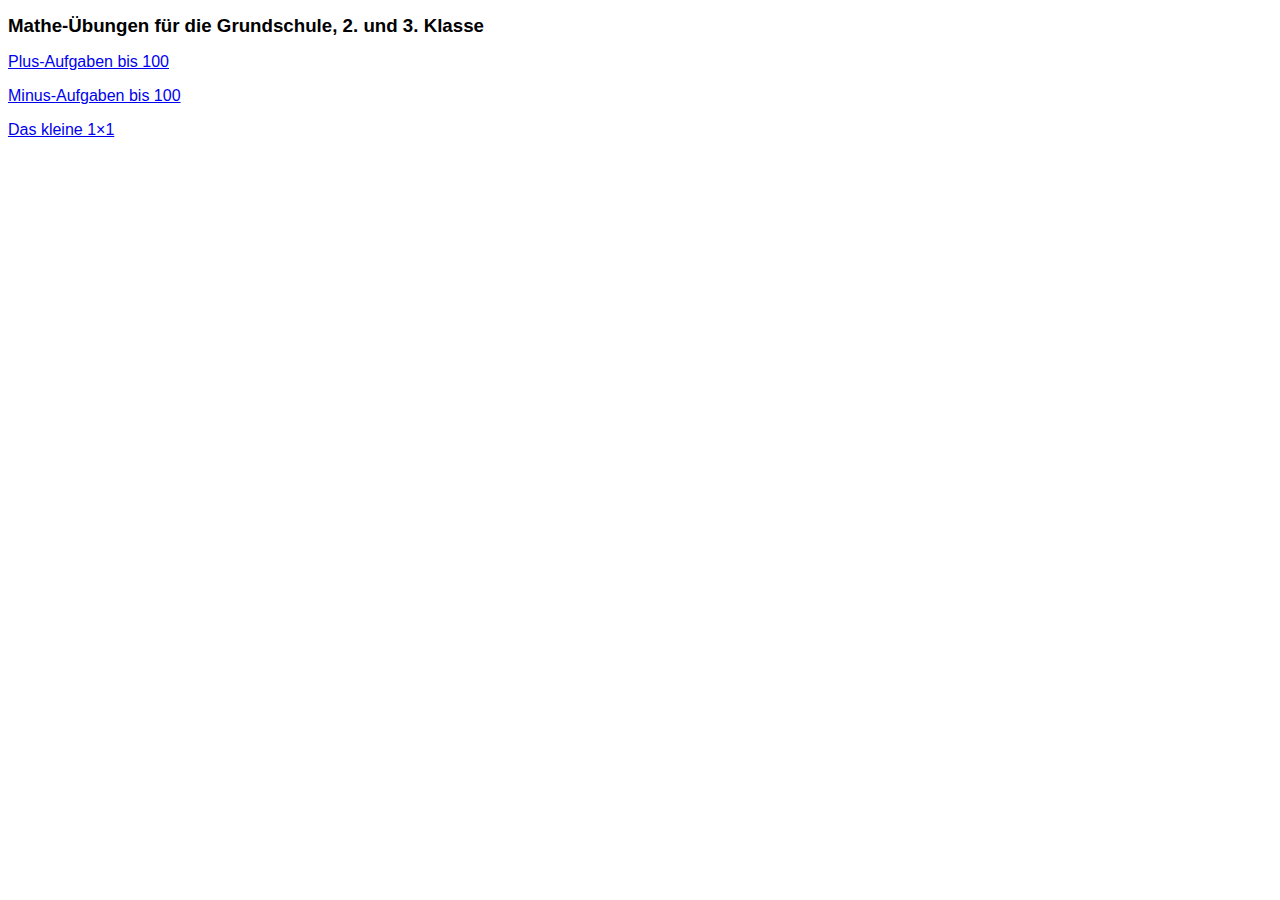
<file: index.html>
<!DOCTYPE html>
<html lang="en">
  <head>
    <link rel="stylesheet" href="styles/calc.css" />
    <meta charset="UTF-8" />
    <meta name="viewport" content="width=device-width, initial-scale=1.0" />
    <meta http-equiv="X-UA-Compatible" content="ie=edge" />
    <title>Mathe-Übungen</title>
  </head>
  <body>
    <h3>Mathe-Übungen für die Grundschule, 2. und 3. Klasse</h3>
    <p><a href="plus.html">Plus-Aufgaben bis 100</a></p>
    <p><a href="minus.html">Minus-Aufgaben bis 100</a></p>
    <p><a href="einmaleins.html">Das kleine 1×1</a></p>
  </body>
</html>
</file>
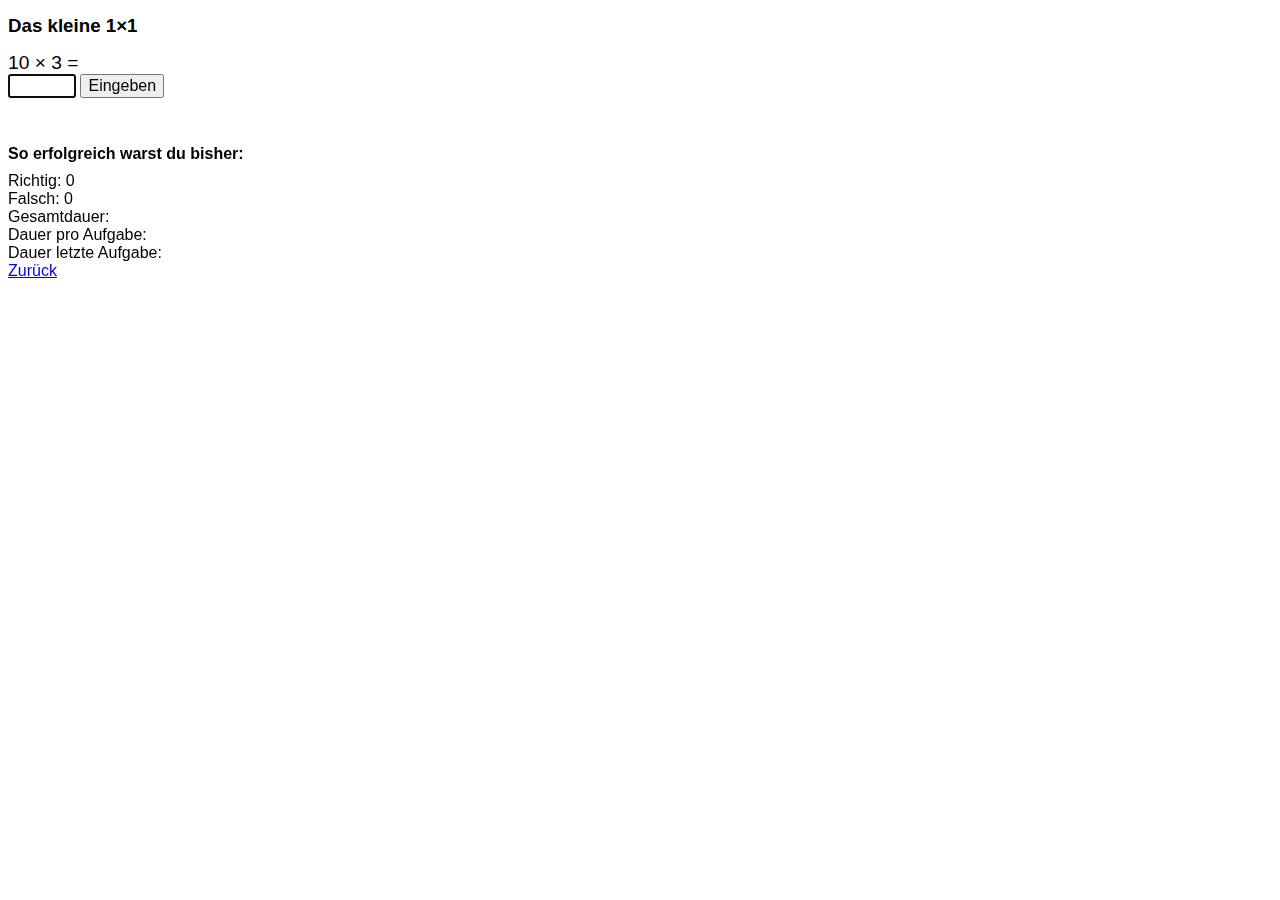
<file: einmaleins.html>
<!DOCTYPE html>
<html lang="de">

<head>
    <meta charset="utf-8">
    <title>Kleines Einmaleins</title>
    <link rel="stylesheet" href="styles/calc.css">
    <script src="js/practicemath.js"></script>
    <script src="js/multiply.js"></script>
    <meta name="viewport" content="width = device-width, initial-scale = 1.0">
</head>

<body>
    <h3>Das kleine 1×1</h3>
    <form id="calc">
        <div id="calcRow"><span id="calcString"></span> =</div>
        <input inputmode="numeric" pattern="[0-9]{1,3}" type="tel" maxlength="3" id="solution" autocomplete="off"/>
        <button type="submit" id="submit">Eingeben</svg></button>
    </form>
    <div id="feedbackDiv">&nbsp;</div>
    <div id="sumsContainer">
        <h4>So erfolgreich warst du bisher:</h4>
        <div id="right">Richtig: <span id="sumRight">0</span></div>
        <div id="wrong">Falsch: <span id="sumWrong">0</span></div>
        <div>Gesamtdauer: <span id="durationTotal"></span></div>
        <div>Dauer pro Aufgabe: <span id="durationPerCalc"></span></div>
        <div>Dauer letzte Aufgabe: <span id="durationLastCalc"></span></div>
    </div>
    <div id="wrongContainer">
        <button type="button" id="butRecapWrong">Falsche üben</button>
        <div id="listWrongContainer">
            <h4>Das musst du noch üben:</h4>
            <ul id="listWrong">
            </ul>
        </div>
    </div>
    <a href="index.html">Zurück</a>
</body>

</html>
</file>
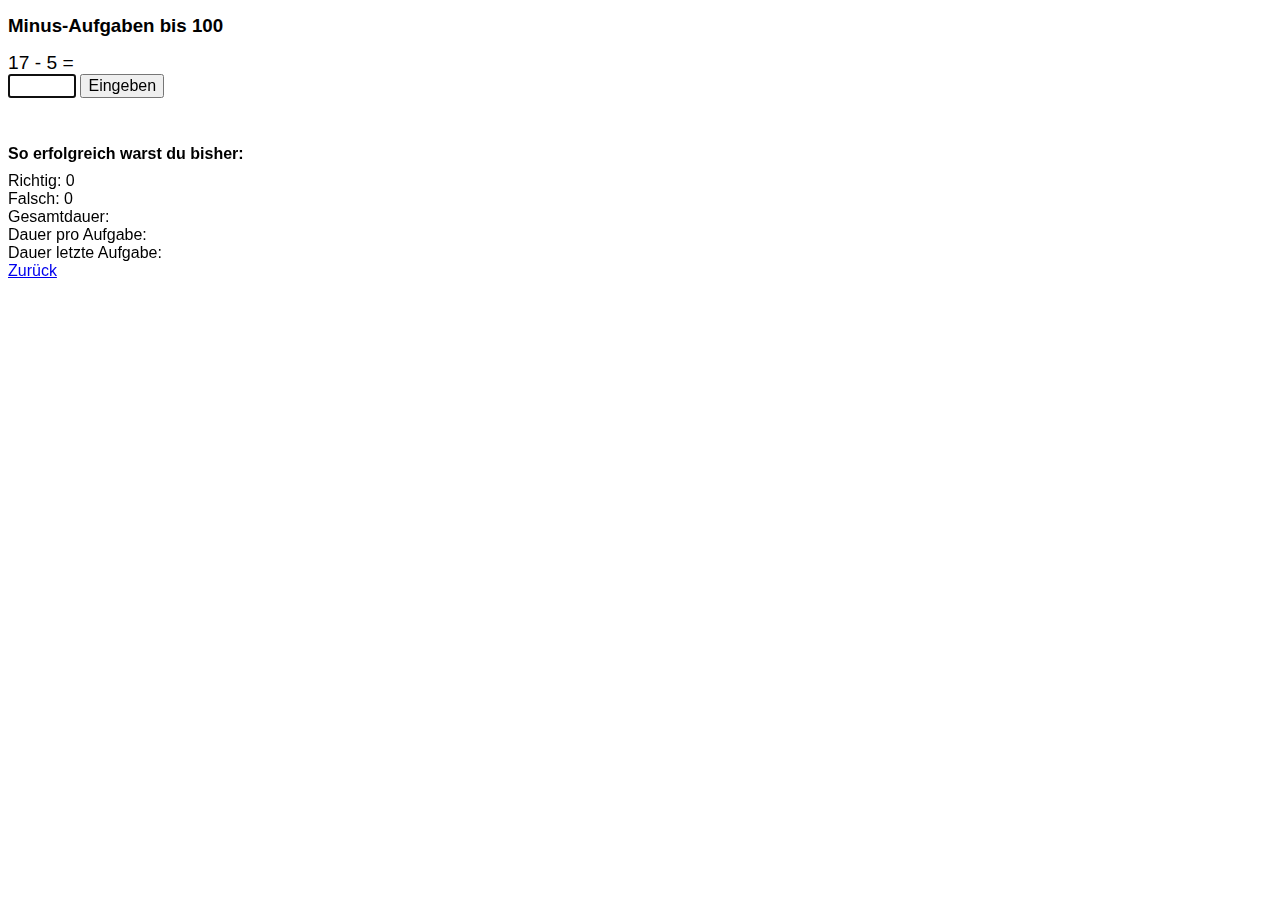
<file: minus.html>
<!DOCTYPE html>
<html lang="de">

<head>
    <meta charset="utf-8">
    <title>Minus-Aufgaben bis 100</title>
    <link rel="stylesheet" href="styles/calc.css">
    <script src="js/practicemath.js"></script>
    <script src="js/minus.js"></script>
    <meta name="viewport" content="width = device-width, initial-scale = 1.0">
</head>

<body>
    <h3>Minus-Aufgaben bis 100</h3>
    <form id="calc">
        <div id="calcRow"><span id="calcString"></span> =</div>
        <input inputmode="numeric" pattern="[0-9]{1,3}" type="tel" maxlength="3" id="solution" autocomplete="off"/>
        <button type="submit" id="submit">Eingeben</svg></button>
    </form>
    <div id="feedbackDiv">&nbsp;</div>
    <div id="sumsContainer">
        <h4>So erfolgreich warst du bisher:</h4>
        <div id="right">Richtig: <span id="sumRight">0</span></div>
        <div id="wrong">Falsch: <span id="sumWrong">0</span></div>
        <div>Gesamtdauer: <span id="durationTotal"></span></div>
        <div>Dauer pro Aufgabe: <span id="durationPerCalc"></span></div>
        <div>Dauer letzte Aufgabe: <span id="durationLastCalc"></span></div>
    </div>
    <div id="wrongContainer">
        <button type="button" id="butRecapWrong">Falsche üben</button>
        <div id="listWrongContainer">
            <h4>Das musst du noch üben:</h4>
            <ul id="listWrong">
            </ul>
        </div>
    </div>
    <a href="index.html">Zurück</a>
</body>

</html>
</file>
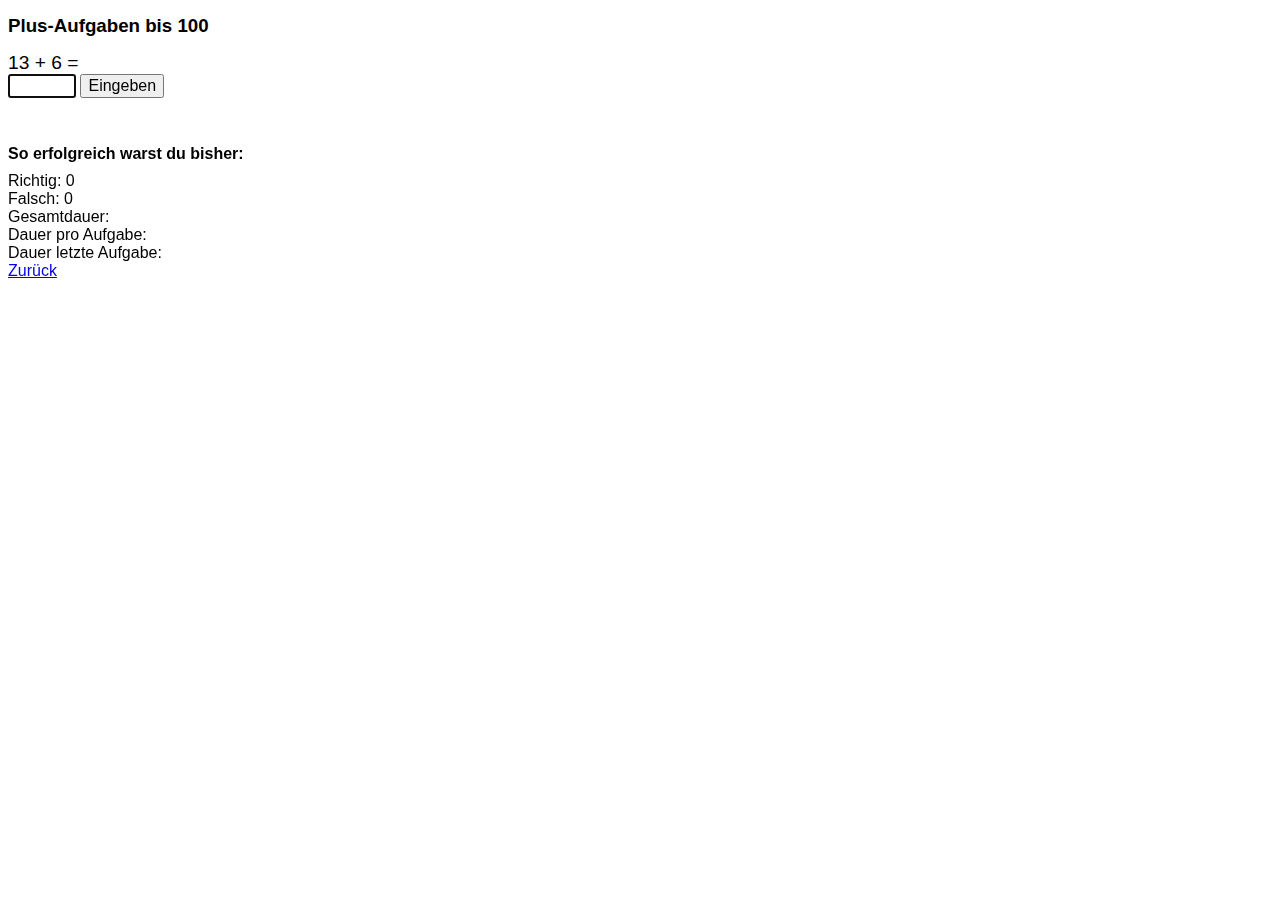
<file: plus.html>
<!DOCTYPE html>
<html lang="de">

<head>
    <meta charset="utf-8">
    <title>Plus-Aufgaben bis 100</title>
    <link rel="stylesheet" href="styles/calc.css">
    <script src="js/practicemath.js"></script>
    <script src="js/add.js"></script>
    <meta name="viewport" content="width = device-width, initial-scale = 1.0">
</head>

<body>
    <h3>Plus-Aufgaben bis 100</h3>
    <form id="calc">
        <div id="calcRow"><span id="calcString"></span> =</div>
        <input inputmode="numeric" pattern="[0-9]{1,3}" type="tel" maxlength="3" id="solution" autocomplete="off"/>
        <button type="submit" id="submit">Eingeben</svg></button>
    </form>
    <div id="feedbackDiv">&nbsp;</div>
    <div id="sumsContainer">
        <h4>So erfolgreich warst du bisher:</h4>
        <div id="right">Richtig: <span id="sumRight">0</span></div>
        <div id="wrong">Falsch: <span id="sumWrong">0</span></div>
        <div>Gesamtdauer: <span id="durationTotal"></span></div>
        <div>Dauer pro Aufgabe: <span id="durationPerCalc"></span></div>
        <div>Dauer letzte Aufgabe: <span id="durationLastCalc"></span></div>
    </div>
    <div id="wrongContainer">
        <button type="button" id="butRecapWrong">Falsche üben</button>
        <div id="listWrongContainer">
            <h4>Das musst du noch üben:</h4>
            <ul id="listWrong">
            </ul>
        </div>
    </div>
    <a href="index.html">Zurück</a>
</body>

</html>
</file>
<file: styles/calc.css>
*, *:before, *:after {
    box-sizing: inherit;
}
body { 
    font-family: "Segoe UI",Roboto,Calibri,-apple-system,BlinkMacSystemFont,"PT Sans",Oxygen-Sans,Ubuntu,Cantarell,"Helvetica Neue",sans-serif;
    font-size: 16px;
}
ul {
    list-style-type: none;
    margin-block-start: 0.5rem;
    margin-block-end: 0.5rem;
}
li.selected span{
    background-color: #ffc600;
}
#calcRow {
    font-size: larger;
}
#feedbackDiv {
    font-size: 2em;
}
button, [type=button], [type=reset], [type=submit] {
    -webkit-appearance: button;
}
button, select {
    text-transform: none;
}
button, input {
    overflow: visible;
}
button, input, select, textarea, optgroup {
    font: inherit;
    margin: 0;
}
button:active {
    border-style: inset;
}
h3 {
    margin-top: 0.8em;
    margin-bottom: 0.8em;
}
h4 {
    margin-top: 0.6em;
    margin-bottom: 0.6em;
}
input#solution {
    width: 60px;
}
/* Pfeile am Ende eines Number-Input-Feldes ausblenden */
/* Chrome, Safari, Edge, Opera */
input::-webkit-outer-spin-button,
input::-webkit-inner-spin-button {
  -webkit-appearance: none;
  margin: 0;
}

/* Firefox */
input[type=number] {
  -moz-appearance:textfield;
}

#wrongContainer {
    margin-top: 1rem;
}
</file>
